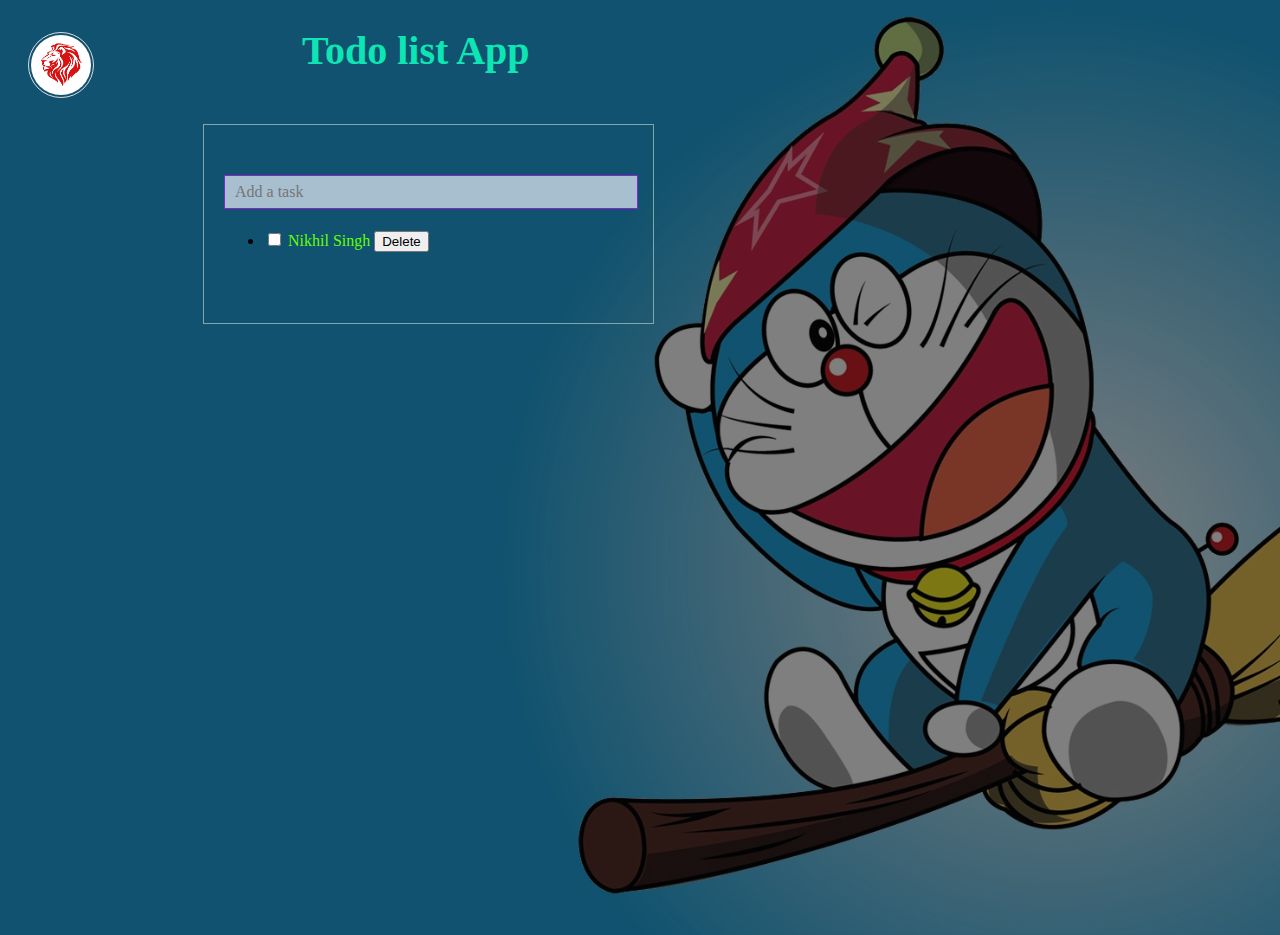
<file: index.html>
<!DOCTYPE html>
<html>
<head>
	<title>Todo App</title>
	<link rel="stylesheet" type="text/css" href="styles.css">
	<link rel="script" type="text/javascript" href="todo.js">
	<div class="logo">
	<img src="images.png">
	</div>
</head>


<body> 
	
	<h1>Todo list App</h1>
	<div class="back">

	<div id="container">

		<input type="text" name="" placeholder="Add a task" id="add-task"/>
		<ul id="list">
			<!-- <li>
			<input type ="checkbox"  id="${task.id}" />
			<label for="${task.id}">${task.text}</label>
			<button data-taskId="${task.id}">Delete</button>
			</li> -->
<!-- 			<li>
			<input type="checkbox" name="" id="task1" />
			<label for="task1">Going to Gym</label>
			<li>
			 -->
		</ul>
	</div>
</div>
	<script src="todo.js"></script>
</body>
</html>
</file>
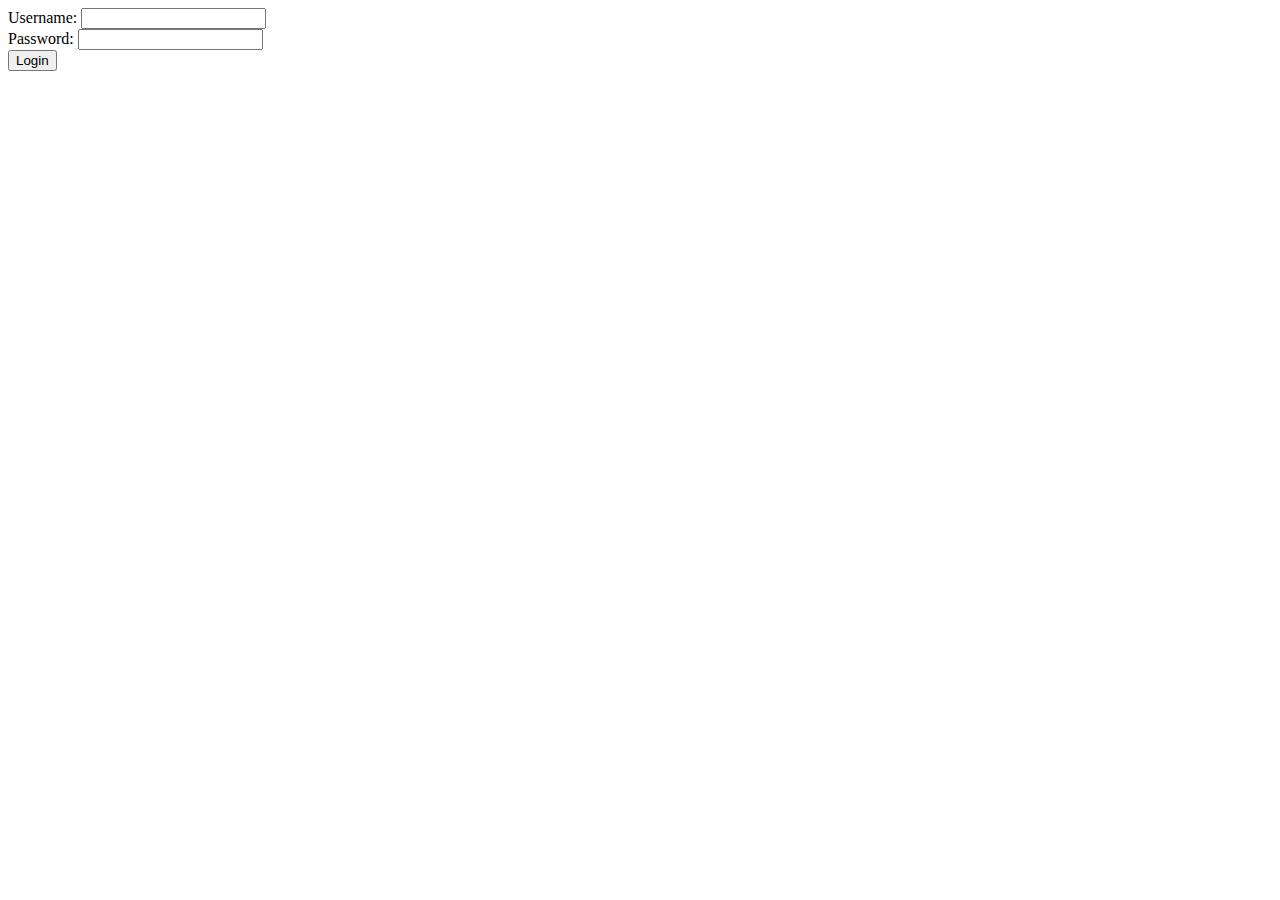
<file: new.html>
<html>
  <head>
    <title>Account Login - Score</title>
    <script src="https://www.google.com/recaptcha/enterprise.js" async defer></script>
    <script>
    function submitForm() {
      grecaptcha.enterprise.ready(function() {
        grecaptcha.enterprise.execute(
          'reCAPTCHA_site_key', {action: 'account_login'}).then(function(token) {
           document.getElementById("token").value = token;
           document.getElementByID("loginForm").submit();
        });
      });
    }
    </script>
  </head>
  <body>
    <form id="loginForm" action="?" method="POST">
      Username: <input type="text" name="username"/><br/>
      Password: <input type="password" name="password"/><br/>
      <input type="hidden" id="token" name="recaptcha_token"/>
      <button onclick="submitForm()">Login</button>
    </form>
  </body>
</html>
</file>
<file: styles.css>
h1 {    
	font-size: 40px;
    color: #0de6b4;
    margin-left: 294px;
    font-family: cursive;
}
body {

    height: 100%;
    background-image: linear-gradient(rgba(0,0,0,0.5),rgba(0,0,0,0.5)),url(RDbJ5z.jpg);
    opacity: 1;
    height: 100vh;
    background-position: center;
    background-size: cover;
}
.logo img{
	border:1px solid #ddd;
	border-radius:60px;
	margin-left:20px;
	padding:2px;
	width:60px;
	height:auto;
	float:left;
	margin-top:5px;

}
}
img {
  max-width: 100%;
  height: auto;
}
#container{
	width: 400px;
    margin: 0 auto;
    margin-left: 195px;
    margin-top: 50px;
    border: 1px solid #81a7ad;
    padding: 50px 29px 50px 20px;
    background-color: #2d3a3c00;
}
#add-task {
	    width: 100%;
    height: 30px;
    border: 1px solid #8724d2;
    padding-left: 10px;
    background-color: #f0f3ffad;
    font-family: cursive;
    font-size: medium;
    color: #9c27b0;
}
}
#list {
	list-style: none;
	padding-left: 0;
	margin-top: 20px;
}
#list li{
	margin:10px 0;
	padding:5px 0;
}
#list li:hover {
	background-color: #f1f1f1;

}
label {
    cursor: default;
    color: #65ff04;
}
</file>
